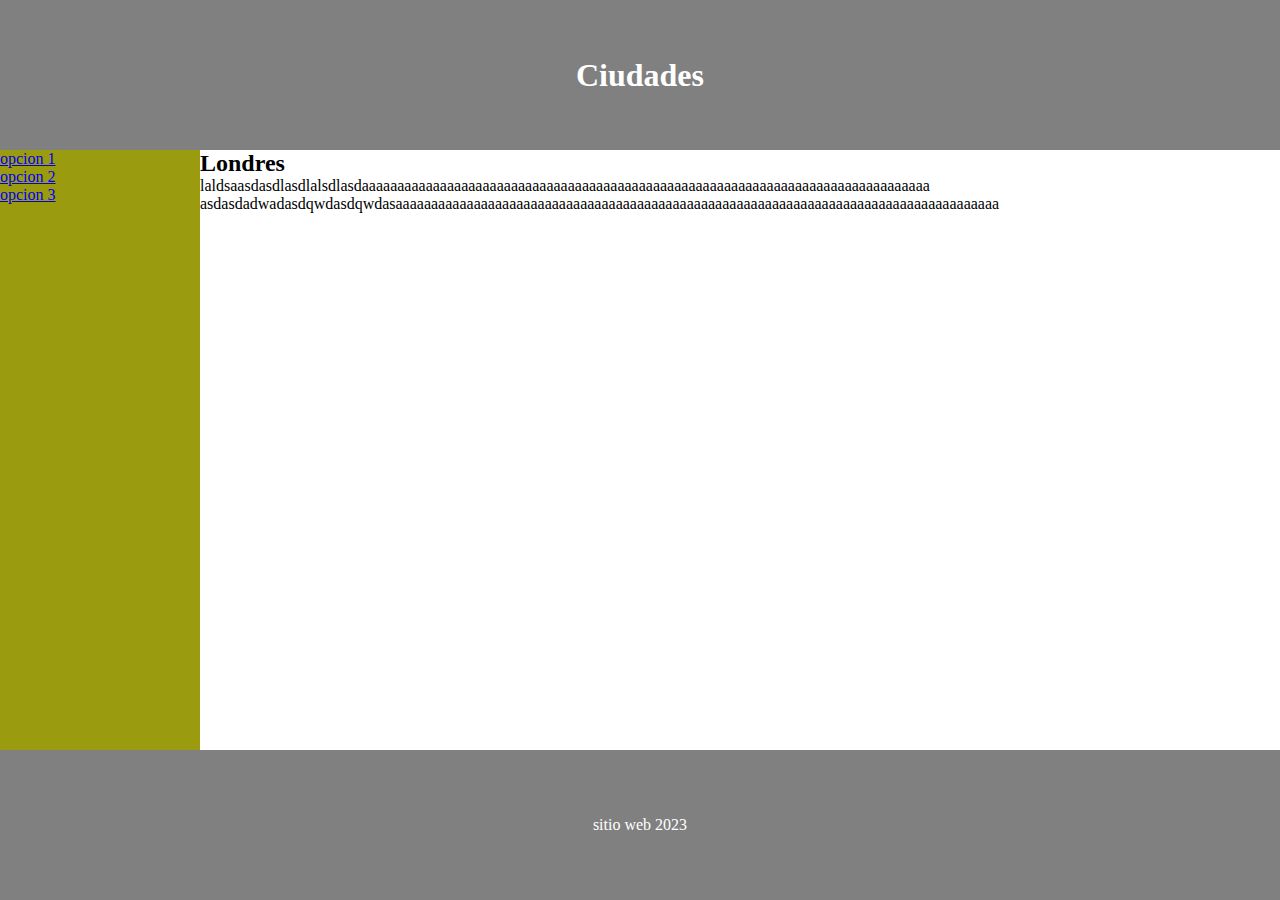
<file: index.html>
<!DOCTYPE html>
<html lang="es">
    <head>
        <meta charset="UTF-8">
        <title>hola</title>
        <link rel="stylesheet" href="css/index.css">
    </head>
    <body>
        <section class="paginaPrincipal">
            <header>
                <h1>Ciudades</h1>
            </header>
                <section class="contenido">
                    <nav>
                        <ul>
                            <li>
                                <a href="#">opcion 1</a>
                            </li>
                            <li>
                                <a href="#">opcion 2</a>
                            </li>
                            <li>
                                <a href="#">opcion 3</a>
                            </li>
                        </ul>
                    </nav>
                    <article>
                        <h2>Londres</h2>
                        <p>laldsaasdasdlasdlalsdlasdaaaaaaaaaaaaaaaaaaaaaaaaaaaaaaaaaaaaaaaaaaaaaaaaaaaaaaaaaaaaaaaaaaaaaaaaaaaaaaaa</p>
                        <p>asdasdadwadasdqwdasdqwdasaaaaaaaaaaaaaaaaaaaaaaaaaaaaaaaaaaaaaaaaaaaaaaaaaaaaaaaaaaaaaaaaaaaaaaaaaaaaaaaaaaaaa</p>
                    </article>
                </section>
            <footer><p>sitio web 2023</p></footer>
        </section>
    </body>
</html>
</file>
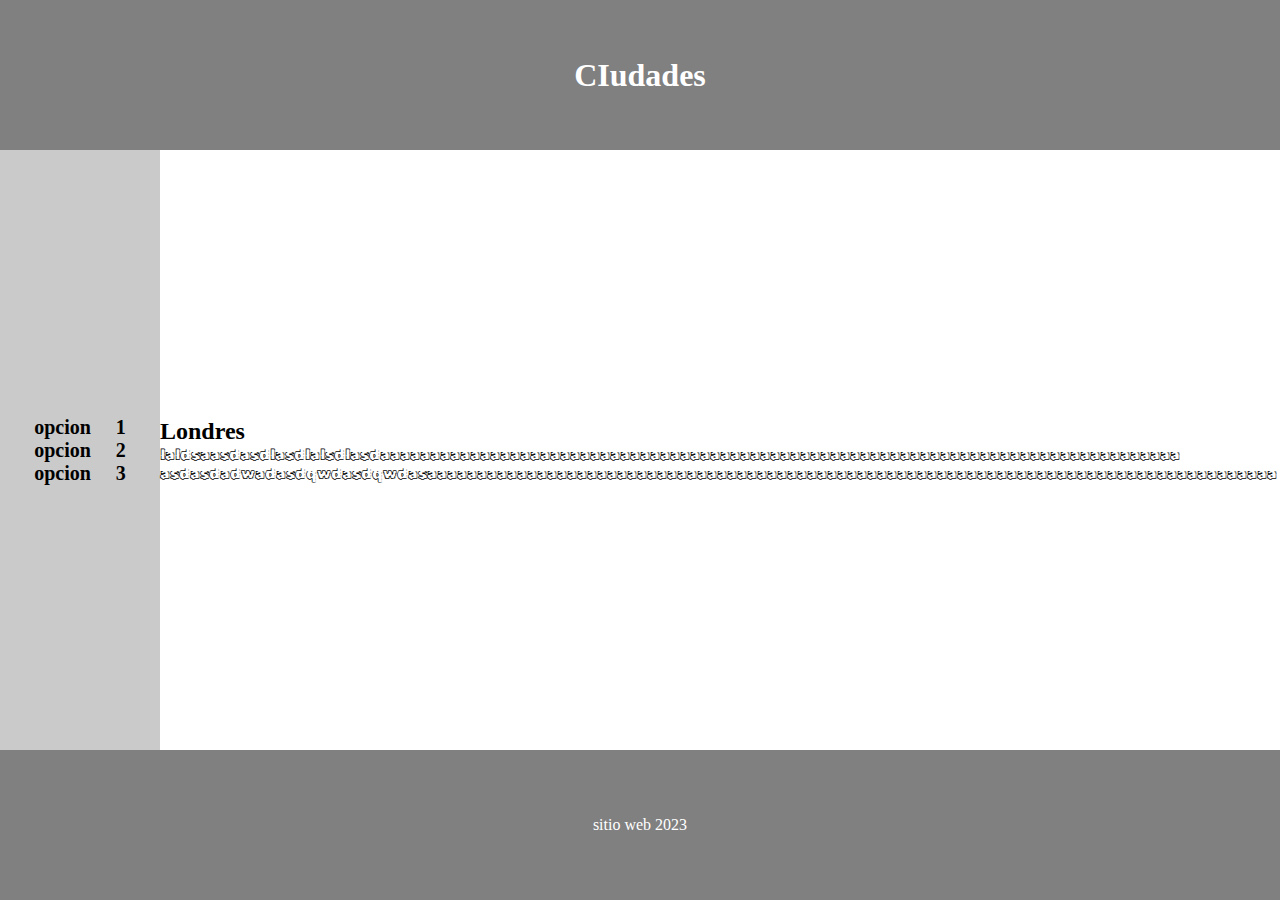
<file: grid.html>
<!DOCTYPE html>
<html lang="es">
    <header>
        <meta charset="UTD-8">
        <title>GRID</title>
        <link rel="preconnect" href="https://fonts.googleapis.com">
        <link rel="preconnect" href="https://fonts.gstatic.com" crossorigin>
        <link href="https://fonts.googleapis.com/css2?family=Rubik+Iso&display=swap" rel="stylesheet">
        <link rel="stylesheet" href="css/grid.css">
        <link rel="stylesheet" href="css/index.css">
    </header>
    <body>
        <section  class="paginaPrincipal"">
            <header >
                <h1>CIudades</h1>
            </header>
            <nav class="contenido">
                <ul>
                    <li >
                        <a href="#">opcion 1</a> 
                    </li>
                    <li >
                        <a href="#">opcion 2</a> 
                    </li>
                    <li >
                        <a href="#">opcion 3</a> 
                    </li>
                </ul>
            </nav>
            <article>
                <h2>Londres</h2>
                <p>laldsaasdasdlasdlalsdlasdaaaaaaaaaaaaaaaaaaaaaaaaaaaaaaaaaaaaaaaaaaaaaaaaaaaaaaaaaaaaaaaaaaaaaaaaaaaaaaaa</p>
                <p>asdasdadwadasdqwdasdqwdasaaaaaaaaaaaaaaaaaaaaaaaaaaaaaaaaaaaaaaaaaaaaaaaaaaaaaaaaaaaaaaaaaaaaaaaaaaaaaaaaaaaaa</p>
            </article>
            <footer><p>sitio web 2023</p></footer>
        </section>
    </body>
</html>
</file>
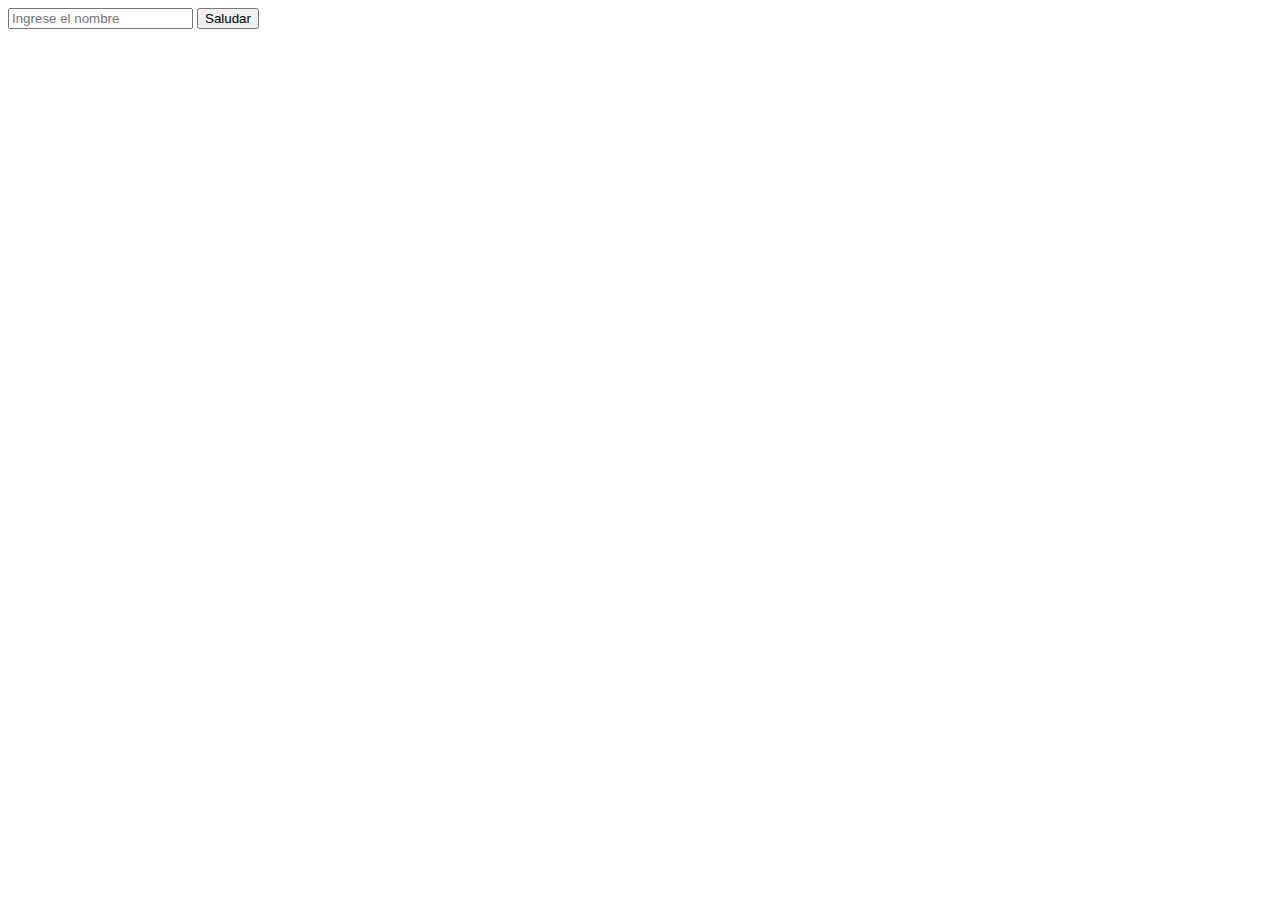
<file: saludar.html>
<!DOCTYPE html>
<html lang="es">
<head>
    <meta charset="UTF-8">
    <title>Document</title>
</head>
<body>
    <form>
        <input type="text" id="nombre" name="nombre" placeholder="Ingrese el nombre">
        <button type="button" id="saludarBtn">Saludar</button>
    </form>
    <script src="js/saludar.js"></script>
</body>
</html>
</file>
<file: css/index.css>
*{
    margin: 0px;
    padding: 0px;
}

.paginaPrincipal{
    /* display: flex;
    flex-direction: column; */
    width: 100%;
    height: 100vh;
    align-items: center;
    justify-content: center;
}

.paginaPrincipal header,.paginaPrincipal footer{
    
    width: 100%;
    background-color: grey;
    height: 150px;
    text-align: center;
    display: flex;
    justify-content: center;
    align-items: center;
}

.paginaPrincipal header h1,.paginaPrincipal footer p{
    color:#fff;
}
.paginaPrincipal .contenido{
    display: flex;
    flex-direction: row;
    width: 100%;
    justify-content: center;
    align-items:center;
    height: calc(100vh - 300px);
}
.contenido nav{
    width: 200px;
    background-color: rgb(155, 155, 15);
    height: calc(100vh - 300px);
    justify-content: center;
    align-items: center;
}
.contenido article{
    width: calc(100vw - 200px);
    height: calc(100vh - 300px);
}
</file>
<file: css/grid.css>
.paginaPrincipal{
    display: grid;
    grid-template-areas: "cabecera cabecera "
    "navegacion contenido"
    "piePagina piePagina";
    /* grid-template-columns: 200px calc(100vw - 200px); */
    grid-template-columns: 1fr 7fr;
    grid-template-rows: 150px calc(100vh - 300px) 150px;
    
}
.paginaPrincipal header{
    grid-area: cabecera;   
}
.paginaPrincipal nav{
    grid-area: navegacion;
    background-color: rgb(202, 202, 202);
}
.paginaPrincipal article{
    grid-area: contenido;
}
.paginaPrincipal footer{
    grid-area: piePagina;
}
.paginaPrincipal article p{
    font-family: 'Rubik Iso', cursive;
}
.paginaPrincipal article p:hover{
    color: red;
    background-color: lightblue;
    font-size: 18px;
    cursor: pointer;
}
.paginaPrincipal nav ul li a{
    color: black;
    font-size: 20px;
    font-weight: bolder;
    word-spacing: 20px;
    text-decoration: none;
    padding: 25px;
}
.paginaPrincipal nav ul li a:hover{
    color: white;
    background-color: black;
    border-bottom: 2px solid grey;
    box-shadow: 1px 1px 1px 1px black;
}
</file>
